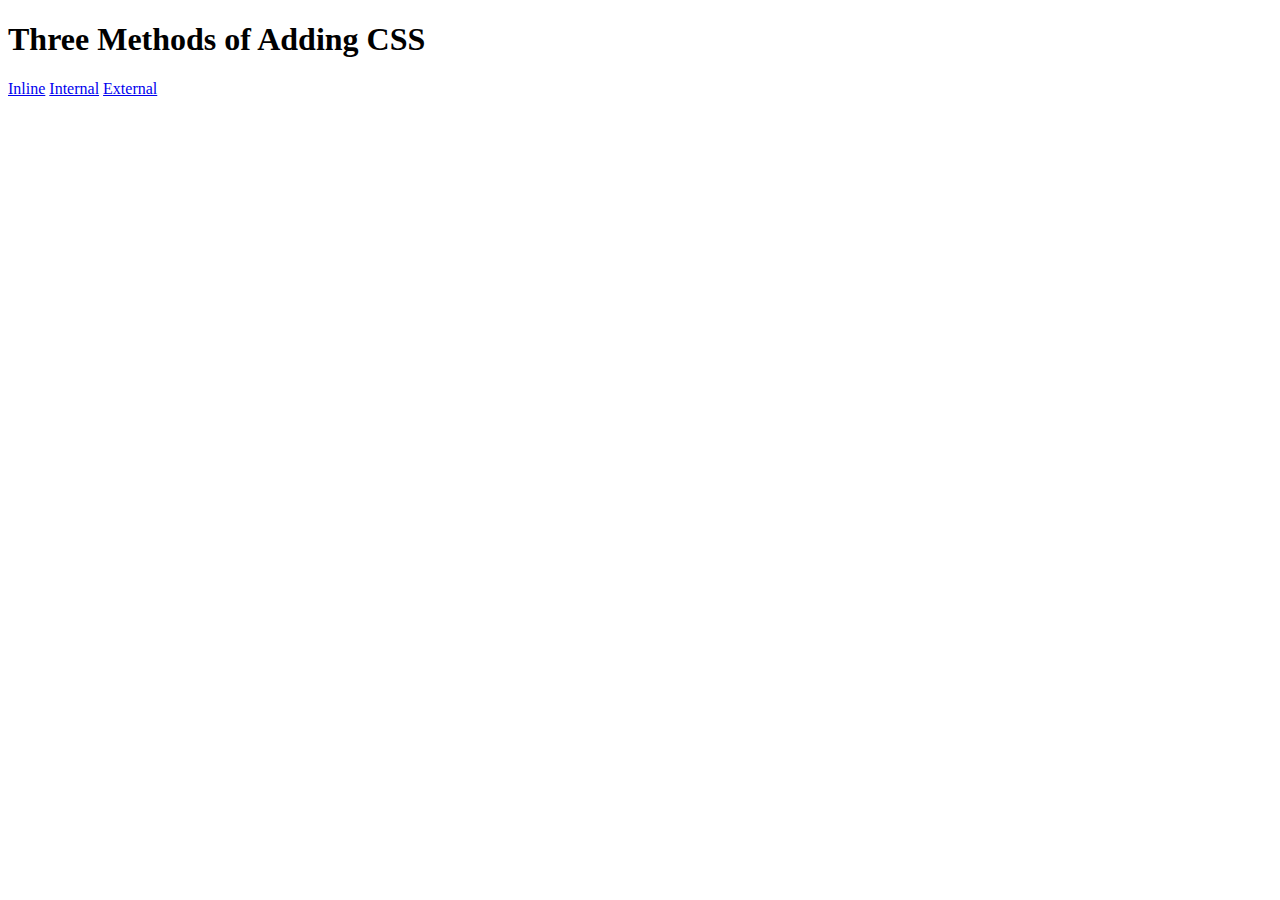
<file: 5.1. Adding CSS/index.html>
<!DOCTYPE html>
<html lang="en">

<head>
  <meta charset="UTF-8">
  <title>Adding CSS</title>
</head>

<body>
  <h1>Three Methods of Adding CSS</h1>
  <!-- Create 3 Links to The 3 Webpages: inline, internal and external -->
   <a href="./inline.html">Inline</a>
   <a href="./internal.html">Internal</a>
   <a href="./external.html">External</a>
</body>

</html>
</file>
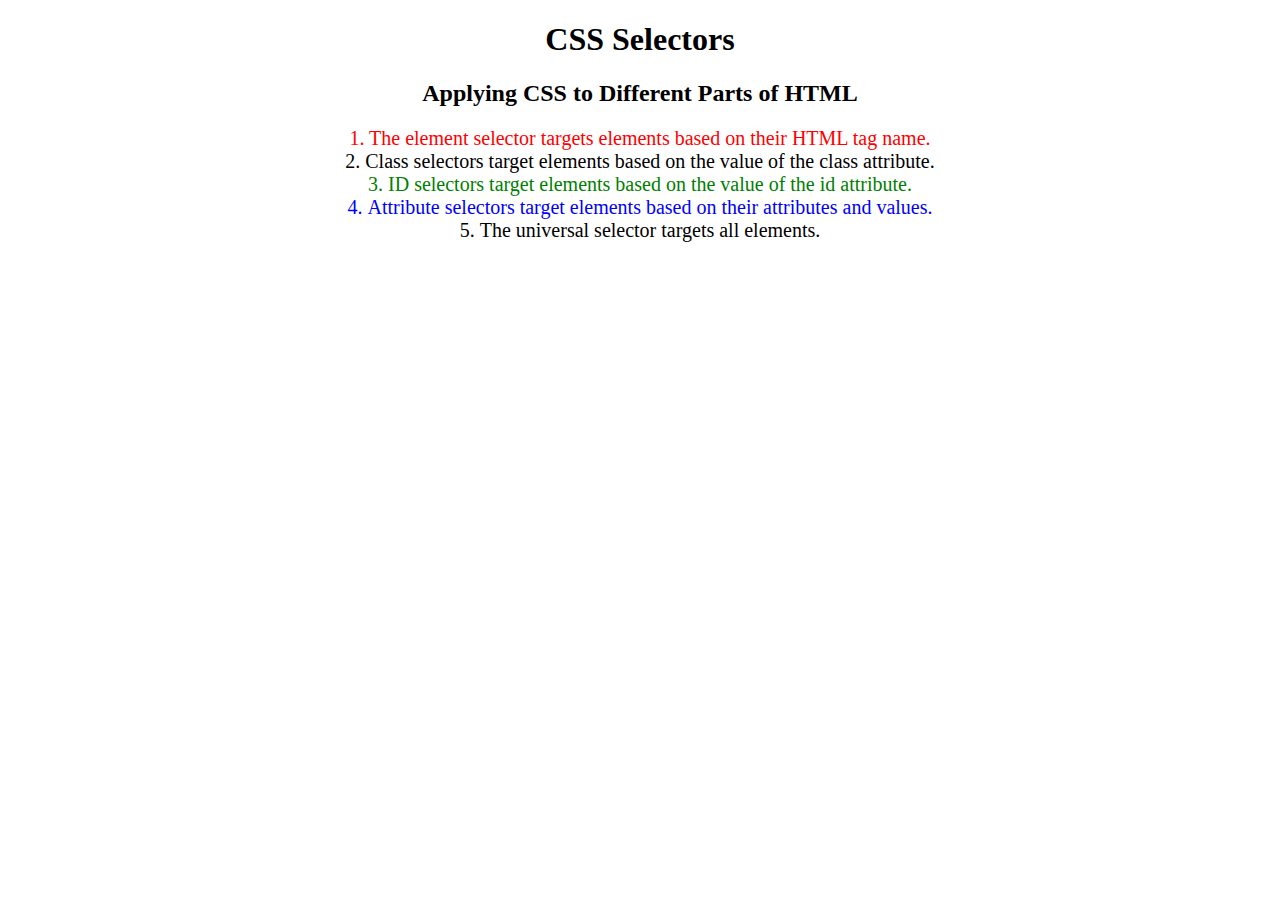
<file: 5.3 CSS Selectors/index.html>
<!DOCTYPE html>
<html lang="en">

<head>
  <meta charset="UTF-8">
  <title>CSS Selectors</title>
  <link rel="stylesheet" href="./style.css" />
</head>

<body>
  <h1>CSS Selectors</h1>
  <h2>Applying CSS to Different Parts of HTML</h2>
  <!-- TODO 1: Set the CSS for all paragraph tags to "color: red" -->
  <p class="note">1. The element selector targets elements based on their HTML tag name.</p>

  <ol>
    <!-- TODO 2: Set the CSS for all elements with a class of "note" to "font-size: 20px" -->
    <li class="note" value="2">Class selectors target elements based on the value of the class attribute.</li>

    <!-- TODO 3: Set the CSS for the element with an id of "id-selector-demo" to "color: green" -->
    <li class="note" id="id-selector-demo" value="3">ID selectors target elements based on the value of the id
      attribute.</li>

    <!-- TODO 4: Set the CSS for the li elements that have the "value" attribute set to "4" to have "color: blue" -->
    <li class="note" value="4">Attribute selectors target elements based on their attributes and values.</li>

    <!-- TODO 5: Set all elements to have "text-align: center" -->
    <li class="note" value="5">The universal selector targets all elements.</li>
  </ol>
</body>

</html>
</file>
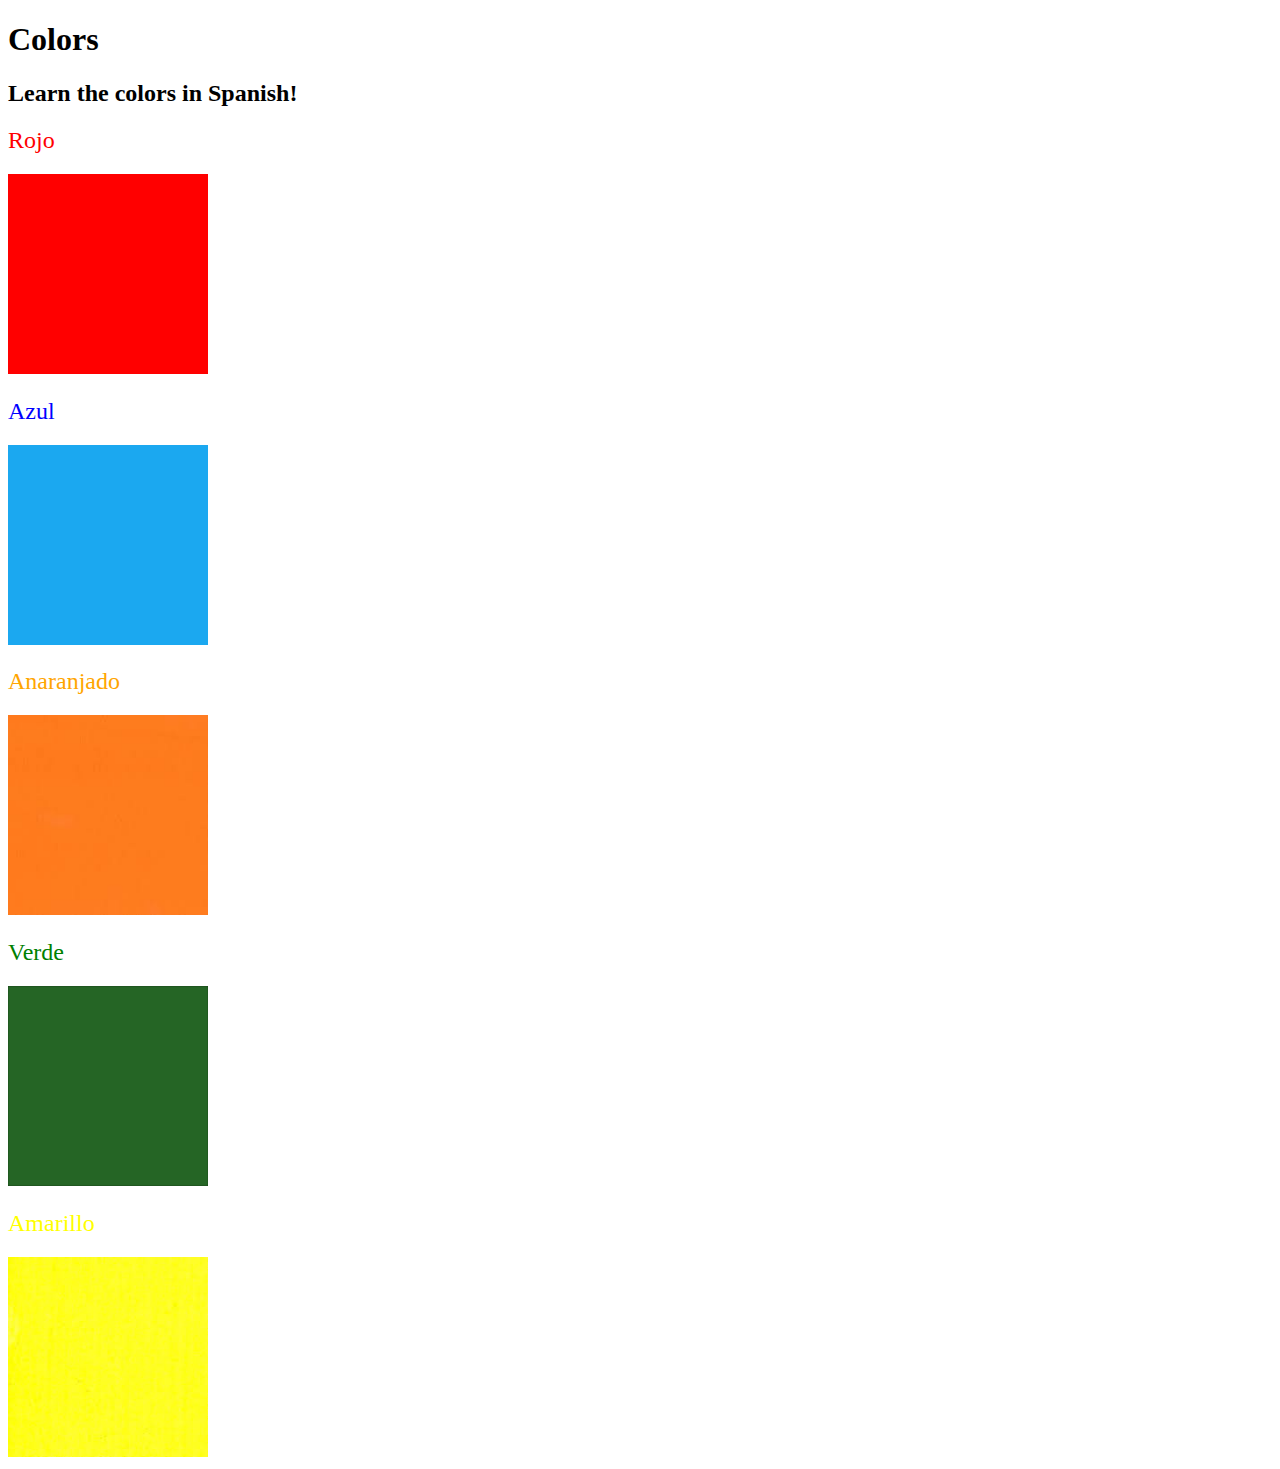
<file: 5.4+Color+Vocab+Project/index.html>
<!DOCTYPE html>
<html lang="en">
  <head>
    <meta charset="UTF-8" />
    <title>Spanish Vocabulary</title>
    <link rel="stylesheet" href="./style.css" />
  </head>

  <body>
    <h1>Colors</h1>
    <h2>Learn the colors in Spanish!</h2>
    <h2 class="color-title" id="red">Rojo</h2>
    <img src="./assets/images/red.png" alt="red" />

    <h2 class="color-title" id="blue">Azul</h2>
    <img src="./assets/images/blue.png" alt="blue" />

    <h2 class="color-title" id="orange">Anaranjado</h2>
    <img src="./assets/images/orange.png" alt="orange" />

    <h2 class="color-title" id="green">Verde</h2>
    <img src="./assets/images/green.png" alt="green" />

    <h2 class="color-title" id="yellow">Amarillo</h2>
    <img src="./assets/images/yellow.png" alt="yellow" />
  </body>
</html>

<!-- 
TODOs
IMPORTANT: You should not need to make ANY CHANGES to index.html
All code should be written in your CSS file.

1. Create a CSS file and incorporate it as an external stylesheet.
2. Use CSS to style each of the color titles to meaning. 
Hint: Use the id to help if you don't know the words in spanish.
3. Use CSS to change all the color titles to have "font-weight: normal;"
4. Use CSS (not HTML) to make all the images 200px heigh and 200px wide. 
Hint: 
https://developer.mozilla.org/en-US/docs/Web/CSS/height
https://developer.mozilla.org/en-US/docs/Web/CSS/width
-->
</file>
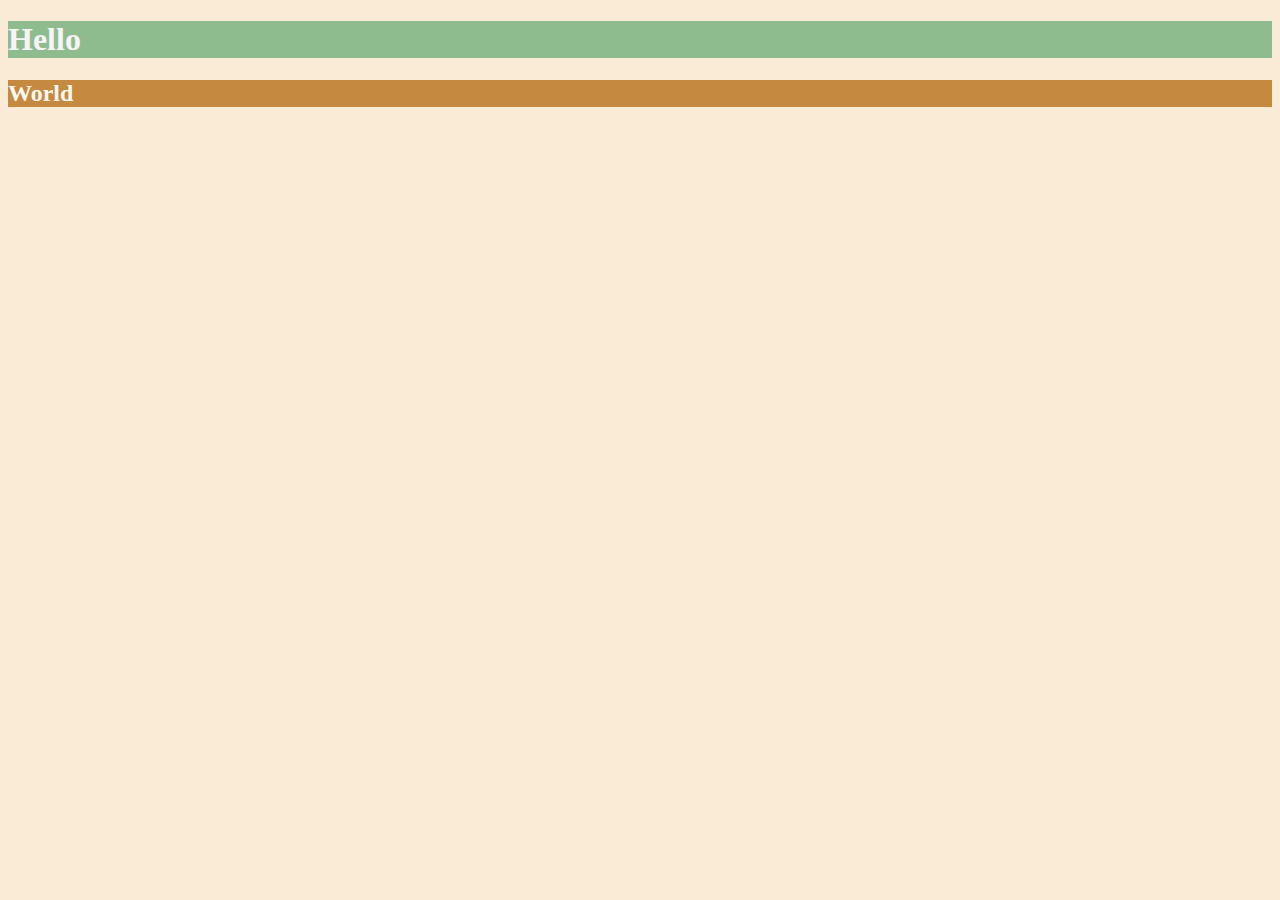
<file: 6.0 CSS Colors/index.html>
<!DOCTYPE html>
<html lang="en">

<head>
  <meta charset="UTF-8">
  <title>Colors</title>
  <style>
  /* Write your CSS code here. */
    /* 1. Make the background of the webpage "antiquewhite"
    2. Make the h1 "whitesmoke"
    3. Make the background of the h1 "darkseagreen"
    4. Make the h2 #FAF8F1
    5. Make the background of the h2 "#C58940" */
    body{
      background-color: antiquewhite;
    }
    h1{
      color: whitesmoke;
      background-color: darkseagreen;
    }
    h2{
      color: #FAF8F1;
      background: #C58940
    }
  </style>
</head>

<body>
  <h1>Hello</h1>
  <h2>World</h2>
</body>

</html>
</file>
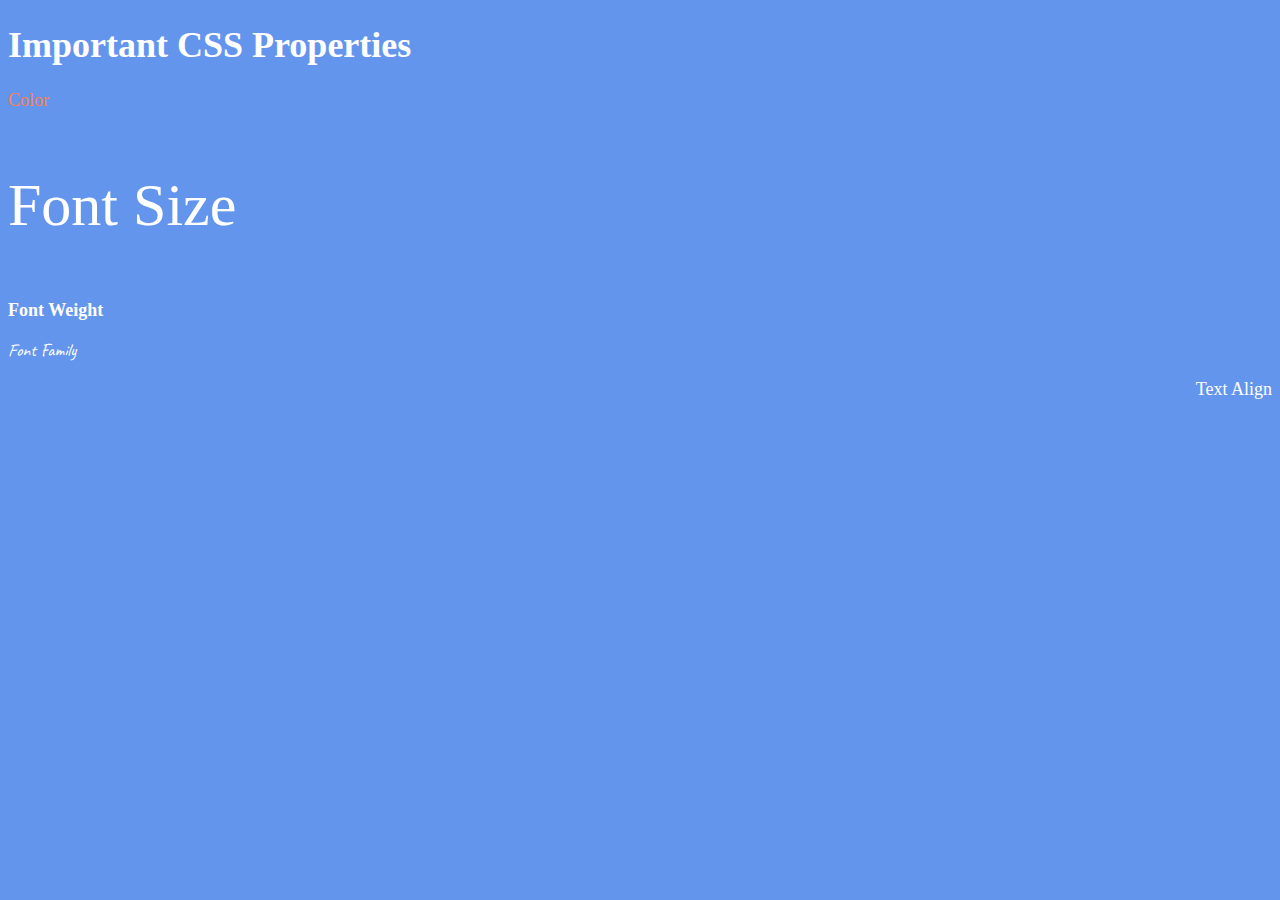
<file: 6.1+Font+Properties/index.html>
<!DOCTYPE html>
<html lang="en">

<head>
  <meta charset="UTF-8">
  <title>CSS Properties</title>
  <style>
    html{
      font-size: 30px;
    }

    body {
      background-color: cornflowerblue;
      color: white;
      font-size: 18px;
    }

    /* Don't change the CSS above, add Your CSS below */

    #color{
      color: coral;
    }

    #size{
      font-size: 2rem;
    }

    #weight{
      font-weight: 900;
    }

    #family{
      font-family: 'Caveat', cursive;
    }

    #align{
      text-align: right;
    }
  </style>
  <link rel="preconnect" href="https://fonts.googleapis.com">
  <link rel="preconnect" href="https://fonts.gstatic.com" crossorigin>
  <link href="https://fonts.googleapis.com/css2?family=Caveat&display=swap" rel="stylesheet">
</head>

<body>
  <h1>Important CSS Properties</h1>
  <p id="color">Color</p>
  <p id="size">Font Size</p>
  <p id="weight">Font Weight</p>
  <p id="family">Font Family</p>
  <p id="align">Text Align</p>

  <!-- TODOs
  1. Change the color of <p>Color</p> to "coral" color.
  2. Change the font size of <p>Font Size</p> to 2X the size of the root font size.
  3. Change the font weight of <p>Font Weight</p> to 900.
  4. Change the font family of <p>Font Family</p> to the Google font Caveat with regular (400) font weight.
  Link: https://fonts.google.com/specimen/Caveat
  5. Change the <p>Text Align</p> to right align.
  6. Change the the root (html element) font size to 30px -->
</body>

</html>
</file>
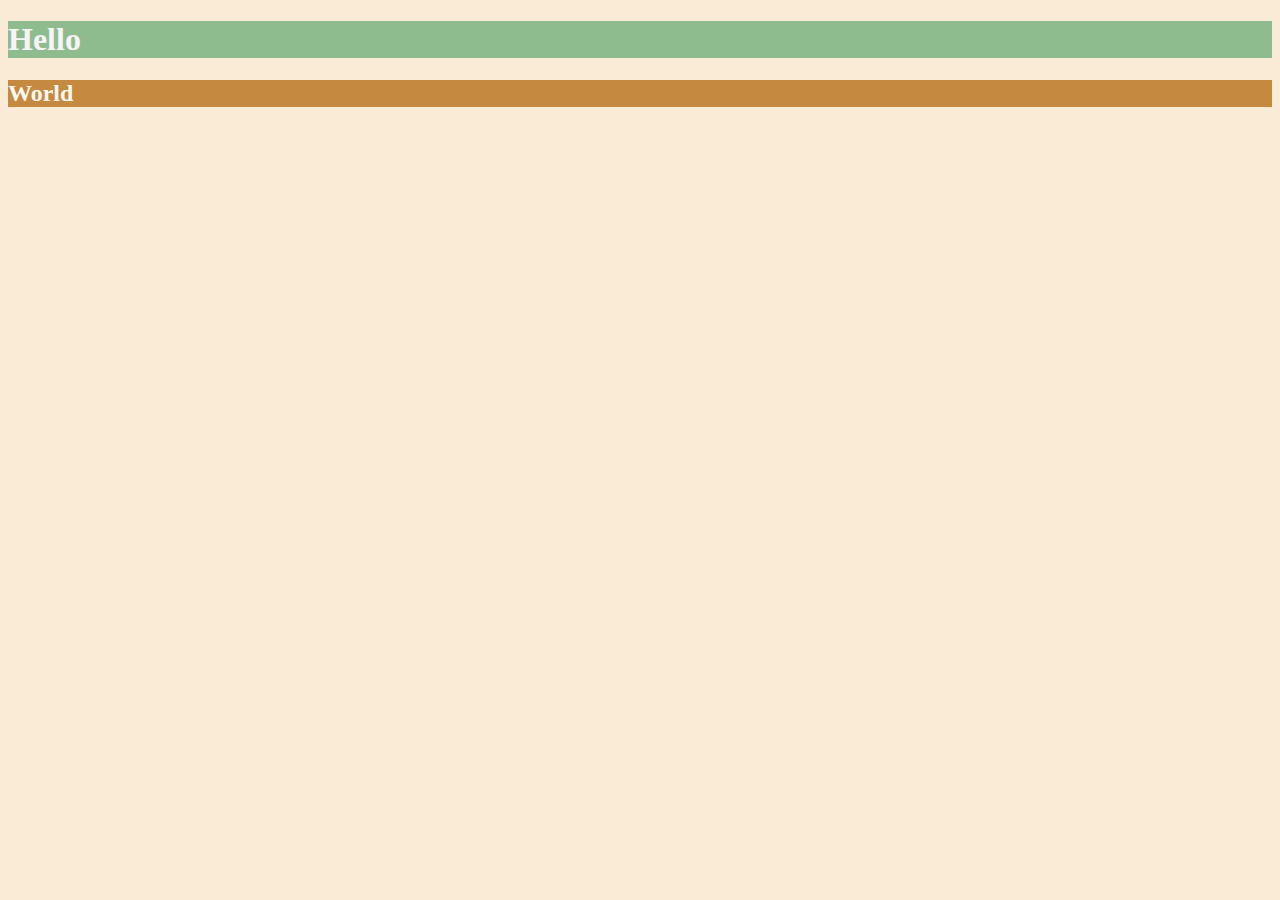
<file: 6.0 CSS Colors/solution.html>
<!DOCTYPE html>
<html lang="en">

<head>
  <meta charset="UTF-8">
  <title>Colors</title>
  <style>
    body {
      background-color: antiquewhite;
    }

    h1 {
      color: whitesmoke;
      background-color: darkseagreen;
    }

    h2 {
      color: #FAF8F1;
      background-color: #C58940;
    }
  </style>
</head>

<body>
  <h1>Hello</h1>
  <h2>World</h2>
</body>

</html>
</file>
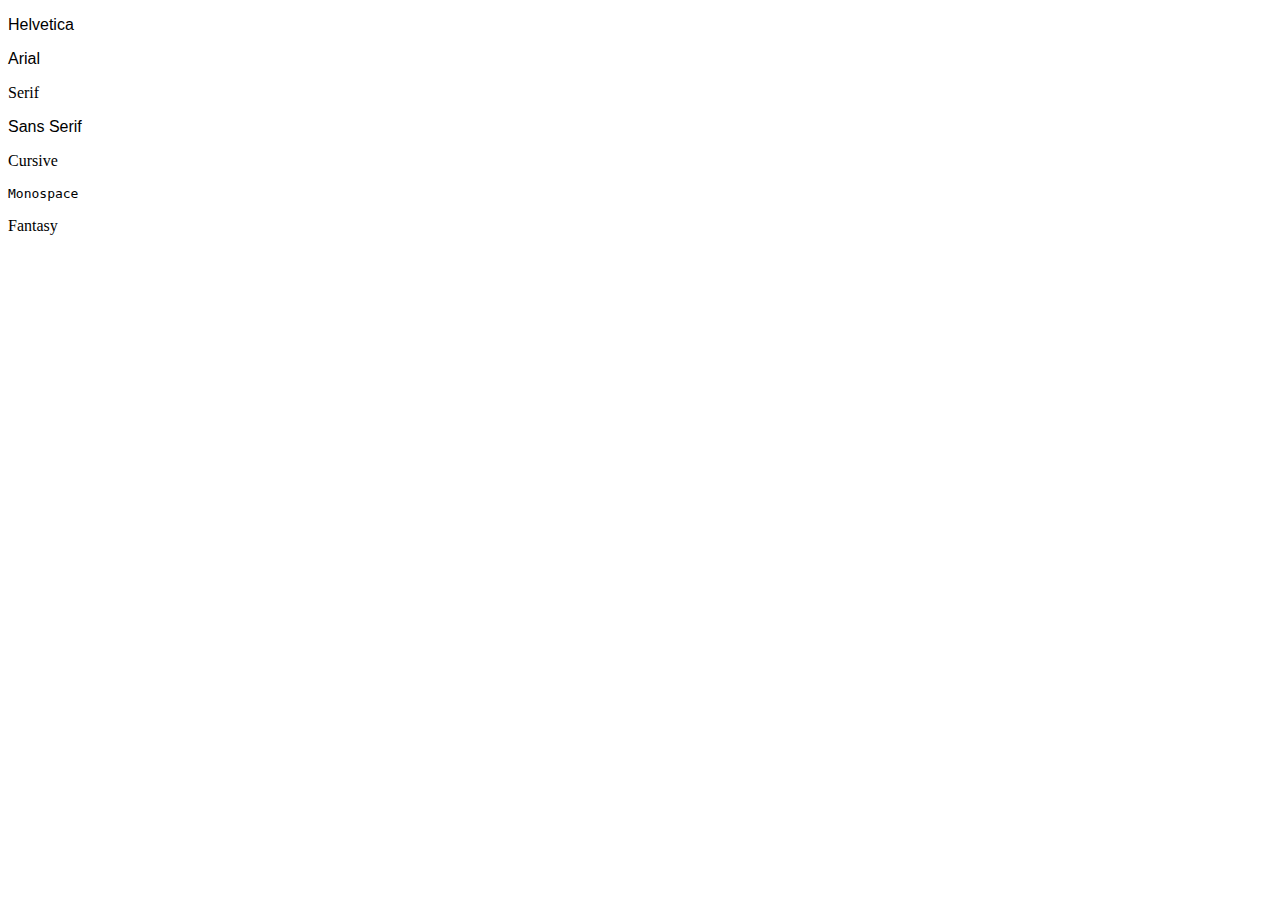
<file: 6.1+Font+Properties/font-family.html>
<!DOCTYPE html>
<html lang="en">

<head>
  <meta charset="UTF-8">
  <title>Font Family</title>
  <style>
    #helvetica {
      font-family: Helvetica, sans-serif;
    }

    #arial {
      font-family: Arial, sans-serif;
    }

    #serif {
      font-family: serif;
    }

    #sans-serif {
      font-family: sans-serif;
    }

    #cursive {
      font-family: cursive;
    }

    #monospace {
      font-family: monospace;
    }

    #fantasy {
      font-family: fantasy;
    }
  </style>
</head>

<body>
  <p id="helvetica">Helvetica</p>
  <p id="arial">Arial</p>
  <p id="serif">Serif</p>
  <p id="sans-serif">Sans Serif</p>
  <p id="cursive">Cursive</p>
  <p id="monospace">Monospace</p>
  <p id="fantasy">Fantasy</p>

</body>

</html>
</file>
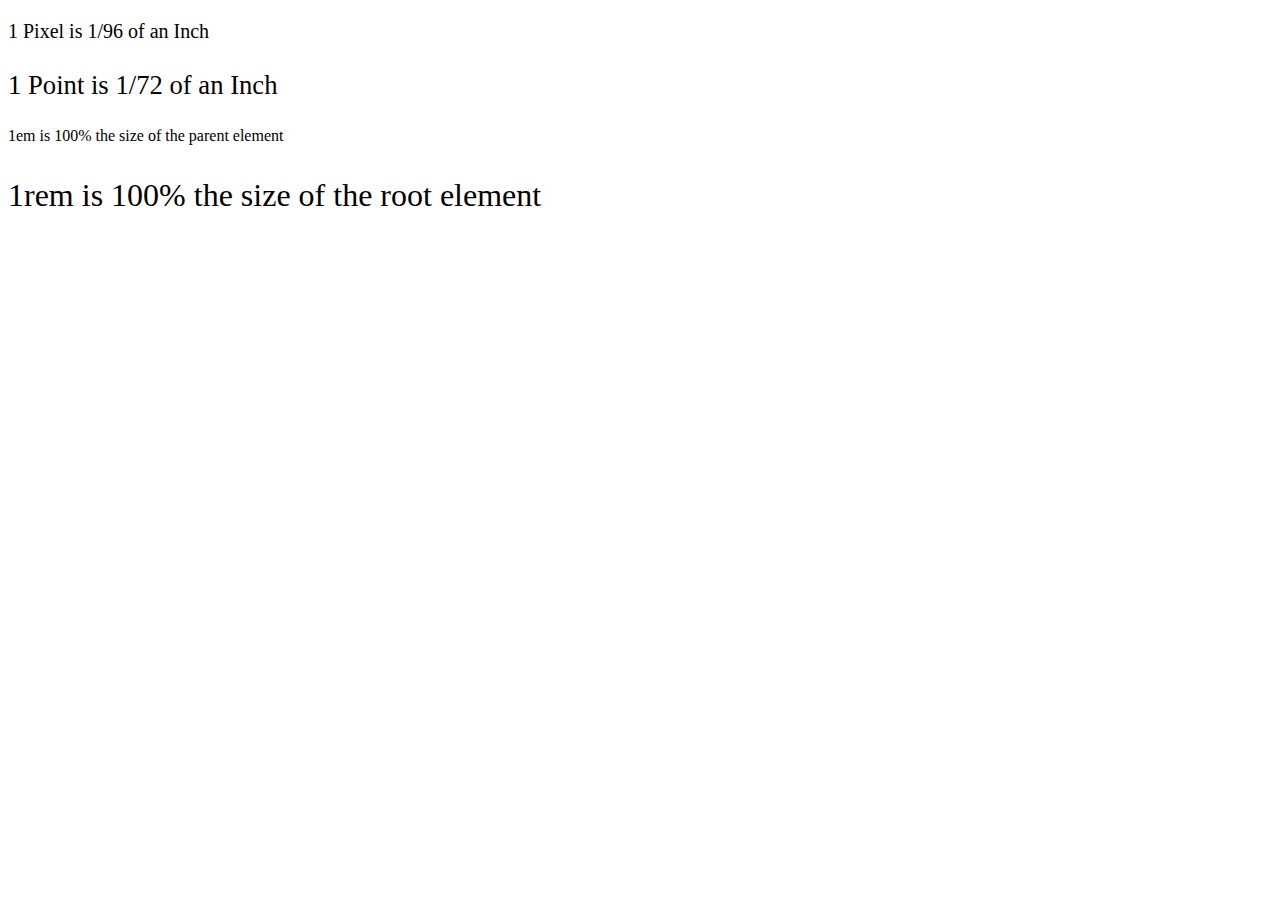
<file: 6.1+Font+Properties/font-size.html>
<!DOCTYPE html>
<html lang="en">
  <head>
    <meta charset="UTF-8" />
    <title>Font-Size</title>
    <style>
      #pixel {
        font-size: 20px;
      }

      #point {
        font-size: 20pt;
      }

      #em {
        font-size: 1em;
      }

      #rem {
        font-size: 1rem;
      }

      footer {
        font-size: 12pt;
      }

      html {
        font-size: xx-large;
      }
    </style>
  </head>

  <body>
    <p id="pixel">1 Pixel is 1/96 of an Inch</p>
    <p id="point">1 Point is 1/72 of an Inch</p>
    <footer>
      <p id="em">1em is 100% the size of the parent element</p>
      <p id="rem">1rem is 100% the size of the root element</p>
    </footer>
  </body>
</html>
</file>
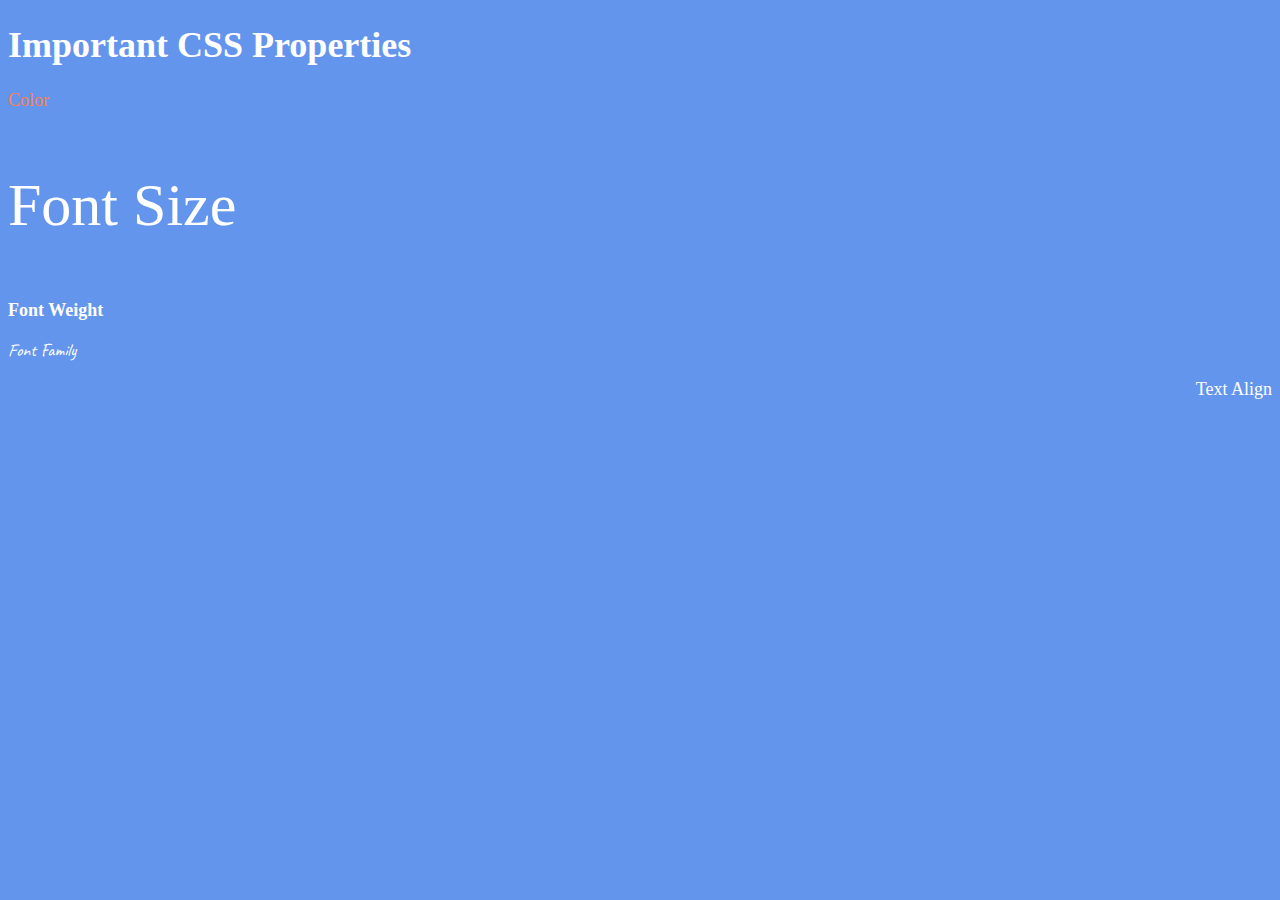
<file: 6.1+Font+Properties/solution.html>
<!DOCTYPE html>
<html lang="en">

<head>
  <meta charset="UTF-8">
  <title>CSS Properties</title>
  <style>
    /* 6. Change the the root (html element) font size to 30px --> */
    html {
      font-size: 30px;
    }

    body {
      background-color: cornflowerblue;
      color: white;
      font-size: 18px;
    }

    /* 1. Change the color of <p>Color</p> to "coral" color. */
    #color {
      color: coral;
    }

    /* 2. Change the font size of <p>Font Size</p> to to 2X the size of the root (html) element. */
    #size {
      font-size: 2rem;
    }

    /* 3. Change the font weight of <p>Font Weight</p> to 900. */
    #weight {
      font-weight: 900;
    }

    /* 4. Change the font family of <p>Font Family</p> to the Google font Caveat with regular (400) font weight.
      Link: https://fonts.google.com/specimen/Caveat */
    #family {
      font-family: 'Caveat', cursive;
    }

    /* 5. Change the <p>Text Align</p> to right align. */
    #align {
      text-align: right;
    }
  </style>
  <link rel="preconnect" href="https://fonts.googleapis.com">
  <link rel="preconnect" href="https://fonts.gstatic.com" crossorigin>
  <link href="https://fonts.googleapis.com/css2?family=Caveat&display=swap" rel="stylesheet">
</head>

<body>
  <h1>Important CSS Properties</h1>
  <p id="color">Color</p>
  <p id="size">Font Size</p>
  <p id="weight">Font Weight</p>
  <p id="family">Font Family</p>
  <p id="align">Text Align</p>
</body>

</html>
</file>
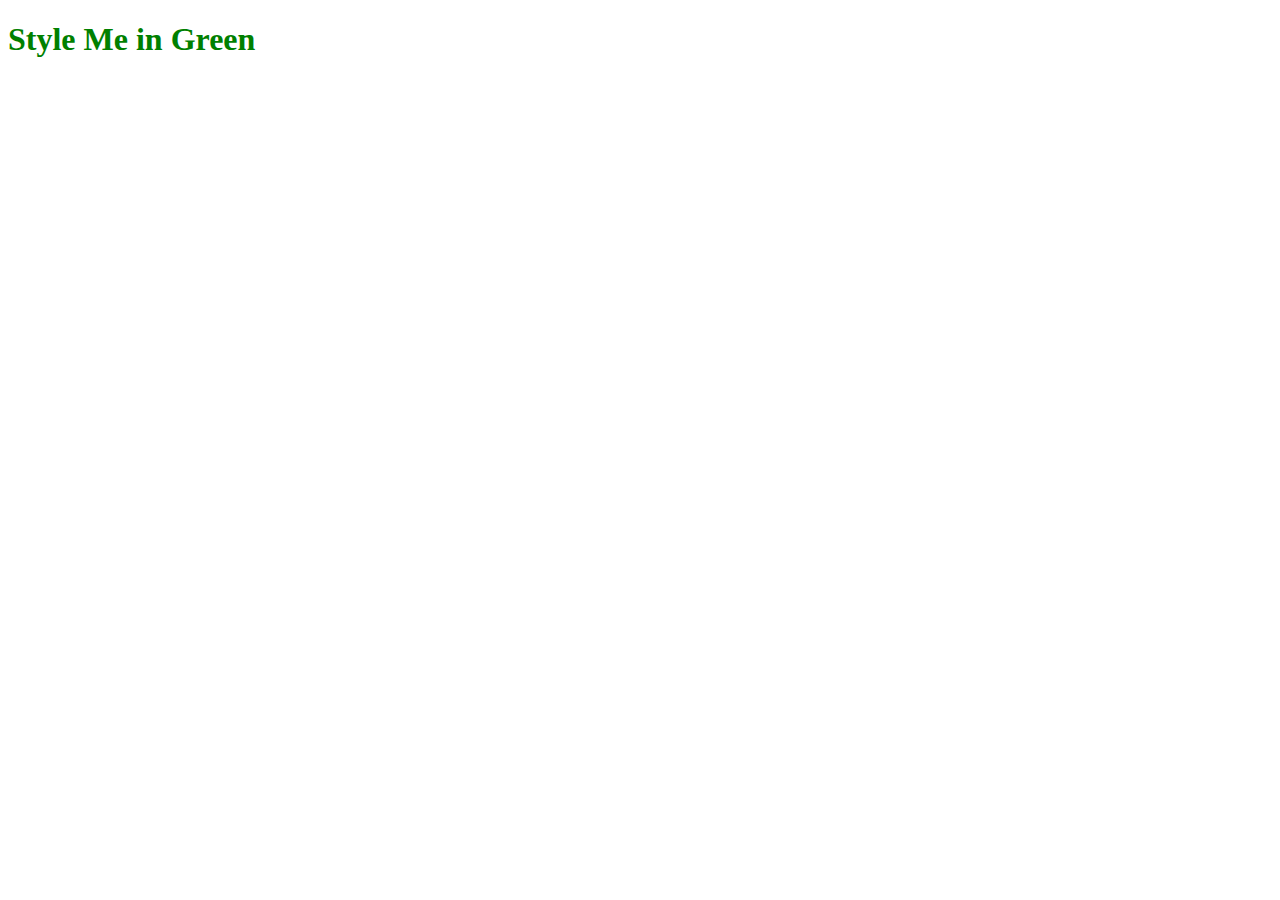
<file: 5.1. Adding CSS/Solution/external.html>
<!DOCTYPE html>
<html lang="en">

<head>
  <meta charset="UTF-8">
  <title>External</title>
  <link rel="stylesheet" href="./style.css" />
</head>

<body>
  <h1>Style Me in Green</h1>
</body>

</html>
</file>
<file: 5.3 CSS Selectors/style.css>
ol {
  margin-left: -40px;
  margin-top: -20px;
  list-style-position: inside;
}

/* Write your CSS below, don't change the rules above. */
p {
  color: red;
}

.note {
  font-size: 20px;
}

#id-selector-demo {
  color: green;
}

li[value="4"]{
  color: blue;
}

*{
  text-align: center;
}
</file>
<file: 5.4+Color+Vocab+Project/style.css>
/*
TODOs
IMPORTANT: You should not need to make ANY CHANGES to index.html
All code should be written in your CSS file.

1. Create a CSS file and incorporate it as an external stylesheet.
2. Use CSS to style each of the color titles to meaning. 
Hint: Use the id to help if you don't know the words in spanish.
3. Use CSS to change all the color titles to have "font-weight: normal;"
4. Use CSS (not HTML) to make all the images 200px heigh and 200px wide. 
Hint: 
https://developer.mozilla.org/en-US/docs/Web/CSS/height
https://developer.mozilla.org/en-US/docs/Web/CSS/width
*/

.color-title{
    font-weight: normal;
}

img{
    height: 200px;
    width: 200px;
}

#red{
    color: red;
}

#blue{
    color: blue;
}

#orange{
    color: orange;
}

#green{
    color: green;
}

#yellow{
    color: yellow;
}
</file>
<file: 5.1. Adding CSS/Solution/style.css>
h1 {
  color: green;
}
</file>
